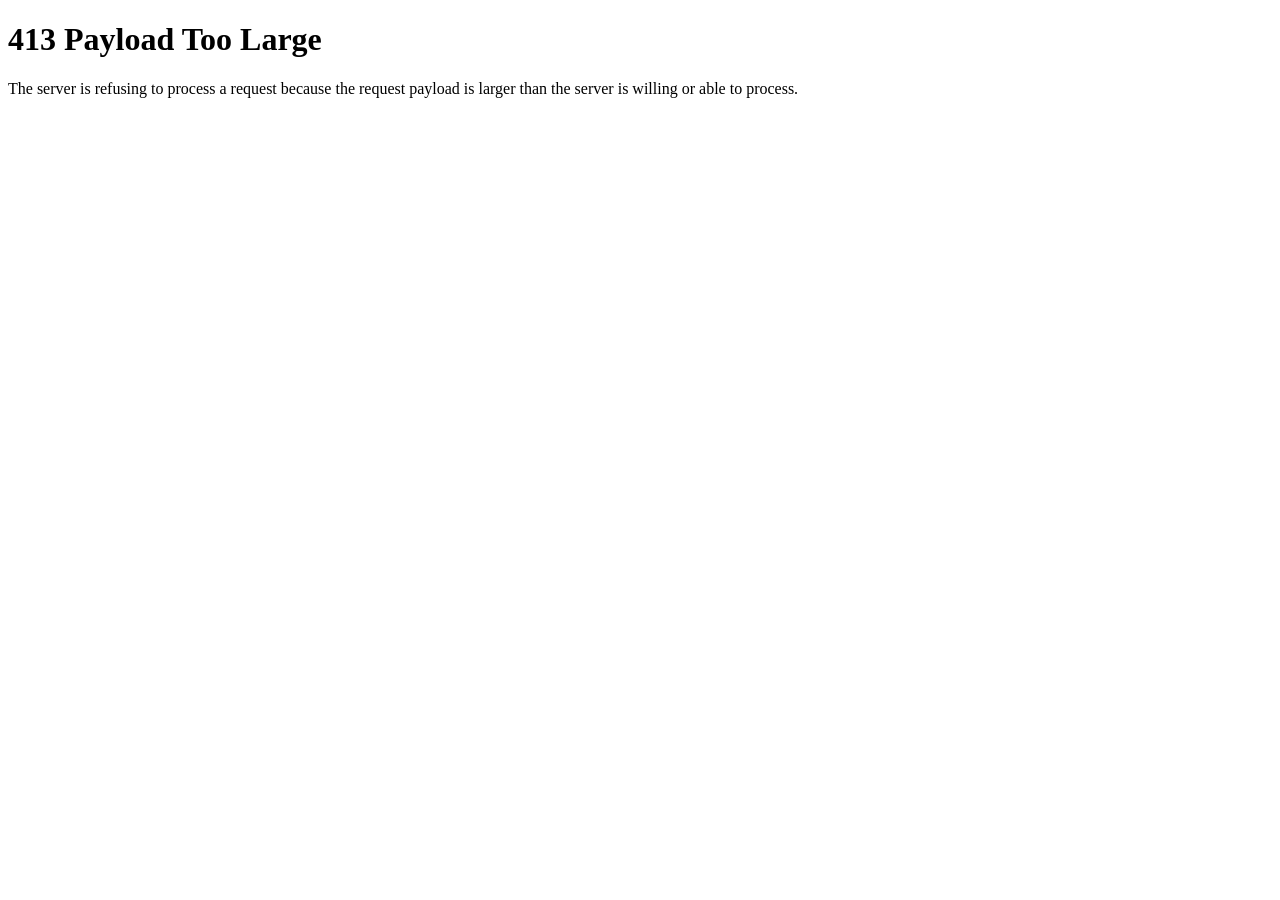
<file: errors/413.html>
<!DOCTYPE html>
<html>

<head>
    <title>413 Payload Too Large</title>
</head>

<body>
    <h1>413 Payload Too Large</h1>
    <p>The server is refusing to process a request because the request payload is larger than the server is willing or
        able to process.</p>
</body>

</html>
</file>
